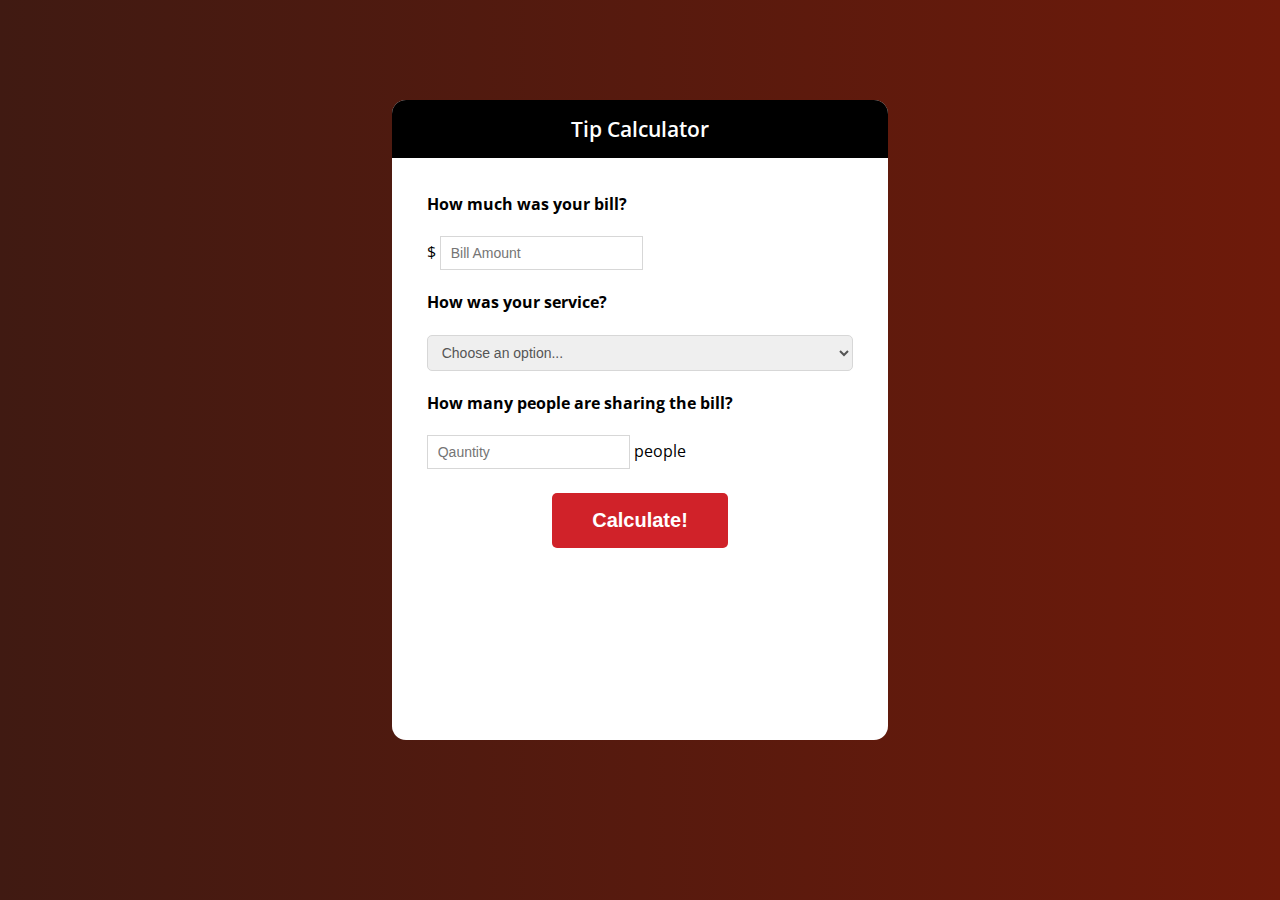
<file: Week3/project/index.html>
<!DOCTYPE html>
<html lang="en">
<head>
  <meta charset="UTF-8">
  <meta name="viewport" content="width=device-width, initial-scale=1.0">
  <link rel="stylesheet" href="style.css">
  <title>Tip Calculator</title>
</head>

<body>
  <div id="app">
    <div id = "container-block"> 
<div class="name-block">Tip Calculator</div>

  <div class="body-calculator">
    <form>
      <div class="bill-block">
        <h4>How much was your bill?</h4>
        <div class="amount">
          <span class="currency-reference">$</span>
          <input type="number" id="bill" placeholder="Bill Amount" value=""/>
        </div>
      </div>

      <div class="form-group">
        <h4>How was your service?</h4>
        <select id="percentService">
          <option value="">Choose an option...</option>
          <option value="0.3">30% - Outstanding</option>
          <option value="0.2">20% - Good</option>
          <option value="0.15">15% - OK</option>
          <option value="0.1">10% - Bad</option>
          <option value="0.05">5% - Terrible</option>
        </select>
      </div>

      <div class="finishSum">
        <h4>How many people are sharing the bill?</h4>
        <input type="number" id="amountPeople" placeholder="Qauntity" value="" min="1"/>
        <span>people</span>
      </div>
      <button id="calculate-btn">Calculate!</button>
    </form>
    <div id="result">
      <h4 class="row-name">Tip amount</h4>
    <sup>$</sup><span id="tip">0.00</span>
    <span id="each">each</span>
    </div>
  </div>
  </div> 
  <!-- finish calculator-->
  
  <!-- error window-->
  <div id="notice-info">
    <div class="info">
      <h1>Information</h1>
      <p>Fill in all the fields!</p>
      <div class="btn">
        <button id="close-info">OK</button>
      </div>
    </div>
  </div>
</div>

 
  <script src="index.js"></script>
</body>

</html>
</file>
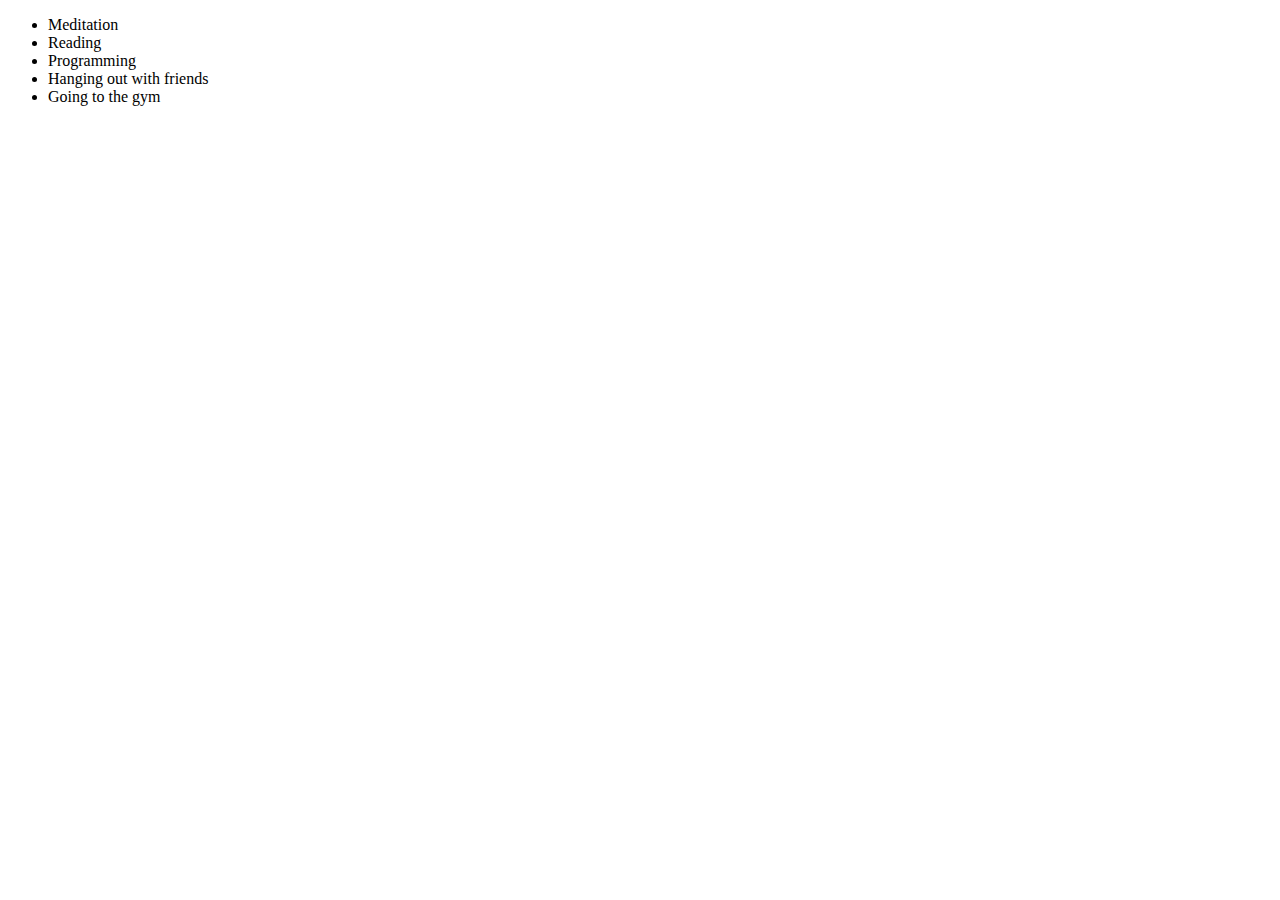
<file: Week2/js-exercises/ex5-myFavoriteHobbies.html>
<!-- your html code goes in here -->
<!DOCTYPE html>
<html lang="en">
<head>
  <meta charset="UTF-8">
  <meta name="viewport" content="width=device-width, initial-scale=1.0">
  <title>My farite hobbies</title>
</head>
<body>
<ul id="textList">
</ul>
<script src="ex5-myFavoriteHobbies.js"></script> 
</body>
</html>
</file>
<file: Week3/project/style.css>
@import url('https://fonts.googleapis.com/css2?family=Open+Sans:wght@300;400;600;700&display=swap');

body {
  margin: 0;
  padding: 0;
  font-family: sans-serif;
  background: linear-gradient(to right, #401a12, #6e1a0a);
  font-family: 'Open Sans', sans-serif;
}

#container-block {
    width: 31rem;
    height: 40rem;
    margin: 100px auto;
    border-radius: 14px;
    background-color: #ffffff;
}
.body-calculator {
  margin: 7%
  ;
}
.name-block {
  text-align: center;
  background-color: #000000;
  color: #ffffff;
  border-radius: 14px 14px 0 0;
  padding: 15px 20px;
  border-bottom-color: #D7D7D7;
  font-size: 21px;
  font-weight: 600;
}

form button, .modal-btn button{
  display: block;
  background: #d02229;
  color: white;
  padding: 1rem 2.5rem;
  font-weight: 600;
  font-size: 20px;
  border: none;
  outline: none;
  border-radius: 5px;
  margin: 1.5rem auto;
  cursor: pointer;
  transition: all .5s ease;
}
 input:focus, select:focus{
outline: none;
 }
form button:hover {
  background: #ad153a;
}
form button:active {
background-color: #ad153a;
}
.form-group {
      display: flex;
    flex-direction: row;
    margin-bottom: 15px;
}
.form-group:not(.label-after) {
    flex-direction: column;
}
#percentService, input {
  padding: 8px 10px;
  color: #555;
  border: 1px solid #D7D7D7;
  box-shadow: none;
  font-size: 14px;
}
#percentService {
  border-radius: 5px;
}

#notice-info {
display: none;
position: absolute;
}
#result {
  display: none;
}
.info {
background-color: #ffffff;
width: 300px;
height: 200px;
text-align: center;
}
#result {
 text-align: center;
  font-size: 30px;
}
span#tip, span#each {
      margin: 0 10px;
}
h4.row-name {
  margin: 0;
}
</file>
